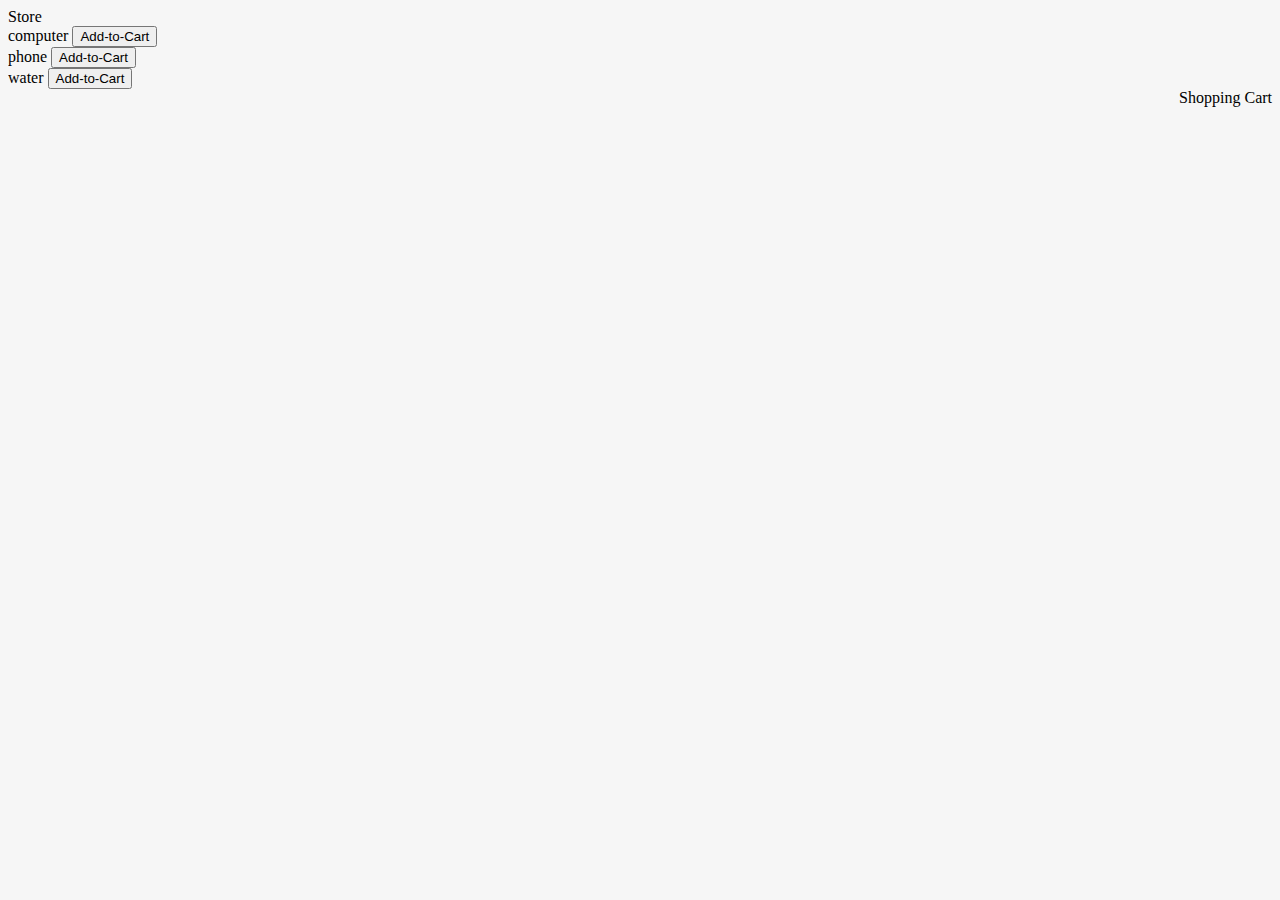
<file: index.html>
<html>
<head>
  <title>Backbone Starter</title>
  <link rel="stylesheet" type="text/css" href="style.css">
</head>
<body>

<div id="store">Store</div>
<div id="shopping-cart" style = 'float:right'>Shopping Cart</div>
<div id="templates">
  <script class = "product" type="text/template">
    {{name}}
    <button>Add-to-Cart</button>
  </script>
</div>

<!-- 3rd-party scripts -->
<script src="vendor/jquery-1.10.2.js" type="text/javascript"></script>
<script src="vendor/underscore.js" type="text/javascript"></script>
<script src="vendor/backbone.js" type="text/javascript"></script>

<!-- Globals -->
<script src="src/util.js" type="text/javascript"></script>
<script src="src/global.js" type="text/javascript">
</script>
<!-- Models -->
<script src="src/models/product.js" type="text/javascript"></script>
<!-- Views -->
<script src="src/views/product-view.js" type="text/javascript"></script>
<script src="src/views/store-view.js" type="text/javascript"></script>
<script src="src/views/shopping-cart-view.js" type="text/javascript"></script>
<!-- Main Entry -->
<script src="src/main.js" type="text/javascript"></script>

</body>
</html>
</file>
<file: style.css>
body {
  background: #f6f6f6;
}

#templates {
  display: none;
}
</file>
